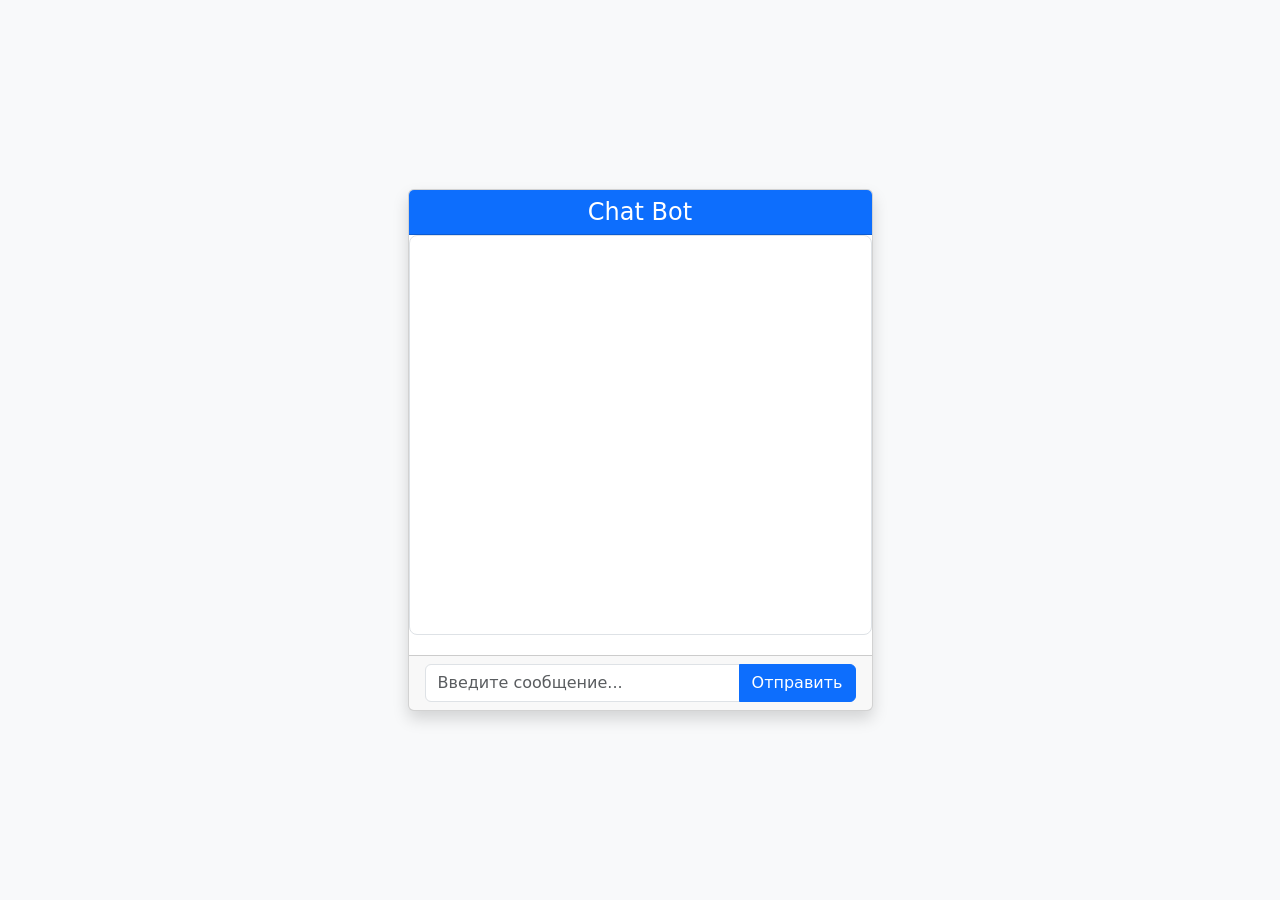
<file: core/templates/chat.html>
<!DOCTYPE html>
<html lang="en">
<head>
    <meta charset="UTF-8">
    <meta name="viewport" content="width=device-width, initial-scale=1.0">
    <link href="https://cdn.jsdelivr.net/npm/bootstrap@5.3.7/dist/css/bootstrap.min.css" rel="stylesheet" integrity="sha384-LN+7fdVzj6u52u30Kp6M/trliBMCMKTyK833zpbD+pXdCLuTusPj697FH4R/5mcr" crossorigin="anonymous">
    <title>Сhat Bot</title>
    <style>
        body {
            background-color: #f8f9fa;
        }
        #chat-box {
            height: 400px;
            overflow-y: auto;
            background: #fff;
            border-radius: 8px;
            padding: 20px;
            border: 1px solid #dee2e6;
            margin-bottom: 20px;
        }
        .msg-user {
            text-align: right;
            color: #0d6efd;
            margin-bottom: 5px;
        }
        .msg-bot {
            text-align: left;
            color: #212529;
            margin-bottom: 5px;
        }
    </style>
</head>
<body>
<div class="container d-flex justify-content-center align-items-center min-vh-100">
    <div class="col-12 col-sm-8 col-md-6 col-lg-5">
        <div class="card shadow">
            <div class="card-header text-center bg-primary text-white">
                <h4 class="mb-0">Chat Bot</h4>
            </div>
            <div id="chat-box" class="card-body"></div>
            <div class="card-footer">
                <div class="input-group">
                    <input id="msg" type="text" class="form-control" placeholder="Введите сообщение..." onkeydown="if(event.key==='Enter'){sendMsg();}">
                    <button class="btn btn-primary" onclick="sendMsg()">Отправить</button>
                </div>
            </div>
        </div>
    </div>
</div>
<script>
let ws = new WebSocket("ws://localhost:8000/ws/chat/");
ws.onmessage = function(event) {
    let data = JSON.parse(event.data);
    let chatBox = document.getElementById("chat-box");
    chatBox.innerHTML += `<div class="msg-bot"><strong>Bot:</strong> ${data.answer}</div>`;
    chatBox.scrollTop = chatBox.scrollHeight;
};
function sendMsg() {
    let msgInput = document.getElementById("msg");
    let msg = msgInput.value.trim();
    if (!msg) return;
    let chatBox = document.getElementById("chat-box");
    chatBox.innerHTML += `<div class="msg-user"><strong>You:</strong> ${msg}</div>`;
    ws.send(JSON.stringify({message: msg}));
    msgInput.value = "";
    chatBox.scrollTop = chatBox.scrollHeight;
}
</script>
</body>
</html>
</file>
